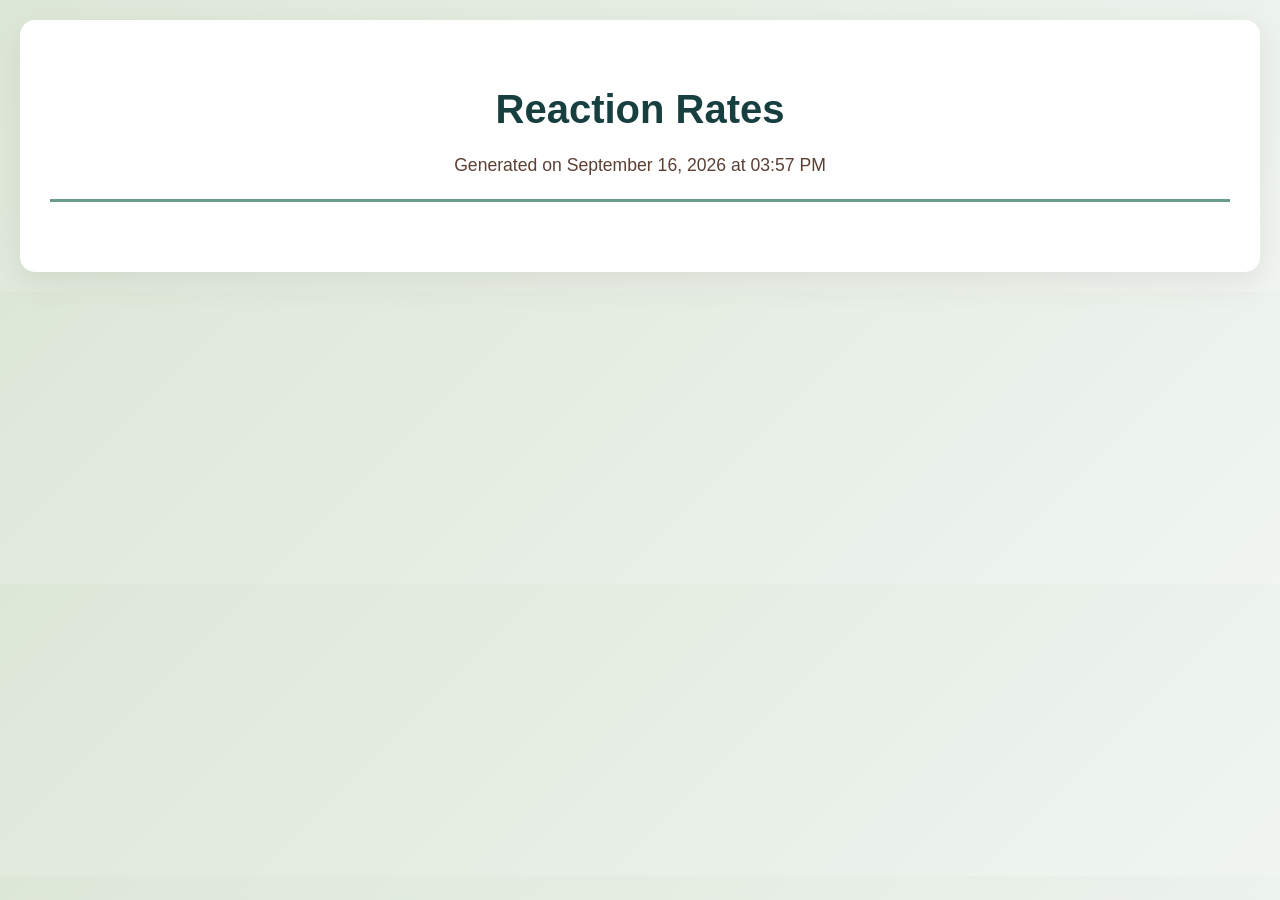
<file: SOUP/Outputs/reaction_rates.html>
<!DOCTYPE html>
<html lang="en">
<head>
    <meta charset="UTF-8">
    <meta name="viewport" content="width=device-width, initial-scale=1.0">
    <title>Chemical Reaction Rates Analysis</title>
    <style>
        :root {
            --primary-light: #DDE7D8;
            --primary-medium: #6C9A8B;
            --primary-dark: #173F3F;
            --accent-brown: #5C4033;
            --accent-orange: #F37B3A;
            --production-green: #27ae60;
            --loss-red: #e74c3c;
        }

        body {
            font-family: 'Segoe UI', -apple-system, BlinkMacSystemFont, sans-serif;
            line-height: 1.6;
            color: var(--primary-dark);
            background: linear-gradient(135deg, var(--primary-light) 0%, #f0f5f1 100%);
            margin: 0;
            padding: 20px;
        }
        
        .container {
            max-width: 1200px;
            margin: 0 auto;
            background: white;
            border-radius: 15px;
            box-shadow: 0 10px 30px rgba(92, 64, 51, 0.1);
            padding: 30px;
        }
        
        .header {
            text-align: center;
            margin-bottom: 40px;
            padding-bottom: 20px;
            border-bottom: 3px solid var(--primary-medium);
        }
        
        h1 {
            color: var(--primary-dark);
            font-size: 2.5em;
            margin-bottom: 10px;
        }
        
        .subtitle {
            color: var(--accent-brown);
            font-size: 1.1em;
        }
        
        .time-section {
            margin: 40px 0;
            border: 1px solid var(--primary-light);
            border-radius: 10px;
            overflow: hidden;
            box-shadow: 0 4px 6px rgba(23, 63, 63, 0.1);
        }
        
        .time-header {
            background: linear-gradient(135deg, var(--primary-medium), var(--primary-dark));
            color: white;
            padding: 15px 25px;
            font-size: 1.3em;
            font-weight: 600;
        }
        
        .species-grid {
            display: grid;
            grid-template-columns: repeat(auto-fit, minmax(350px, 1fr));
            gap: 20px;
            padding: 20px;
            background: #f8faf9;
        }
        
        .species-card {
            background: white;
            border-radius: 8px;
            padding: 20px;
            box-shadow: 0 2px 8px rgba(23, 63, 63, 0.08);
            border-left: 4px solid var(--primary-medium);
        }
        
        .species-name {
            font-size: 1.2em;
            font-weight: 600;
            color: var(--primary-dark);
            margin-bottom: 10px;
        }
        
        .rate-info {
            display: flex;
            justify-content: space-between;
            align-items: center;
            margin-bottom: 15px;
        }
        
        .concentration {
            color: var(--accent-brown);
            font-size: 0.9em;
        }
        
        .net-rate {
            font-weight: 600;
            font-size: 1.1em;
            padding: 5px 12px;
            border-radius: 20px;
        }
        
        .rate-positive {
            background: #d5f4e6;
            color: var(--production-green);
        }
        
        .rate-negative {
            background: #fadbd8;
            color: var(--loss-red);
        }
        
        .rate-zero {
            background: var(--primary-light);
            color: var(--accent-brown);
        }
        
        .reactions-section {
            margin-top: 15px;
        }
        
        .reaction-item {
            margin: 8px 0;
            padding: 15px;
            border-radius: 8px;
            font-size: 0.9em;
            border-left: 4px solid;
        }
        
        .production {
            background: linear-gradient(90deg, #e8f8f2, #f0fbf5);
            border-left-color: var(--production-green);
        }
        
        .loss {
            background: linear-gradient(90deg, #fdeaea, #fef2f2);
            border-left-color: var(--loss-red);
        }
        
        .reaction-rate {
            font-weight: 600;
            float: right;
            padding: 2px 8px;
            border-radius: 4px;
            font-size: 0.85em;
        }
        
        .production .reaction-rate {
            background: var(--production-green);
            color: white;
        }
        
        .loss .reaction-rate {
            background: var(--loss-red);
            color: white;
        }
        
        .reaction-equation {
            color: var(--accent-brown);
            font-size: 0.85em;
            margin-top: 8px;
            font-family: 'Courier New', monospace;
            background: rgba(255,255,255,0.5);
            padding: 5px 8px;
            border-radius: 4px;
        }
        
        .chemical-equation {
            color: var(--primary-dark);
            font-weight: 500;
            margin-top: 5px;
            font-size: 0.9em;
        }
        
        .summary-stats {
            display: grid;
            grid-template-columns: repeat(auto-fit, minmax(200px, 1fr));
            gap: 20px;
            margin: 30px 0;
            padding: 20px;
            background: linear-gradient(135deg, var(--primary-light), #eef4ed);
            border-radius: 10px;
        }
        
        .stat-item {
            text-align: center;
        }
        
        .stat-value {
            font-size: 1.5em;
            font-weight: 600;
            color: var(--primary-dark);
        }
        
        .stat-label {
            color: var(--accent-brown);
            font-size: 0.9em;
        }
        
        .toggle-button {
            background: linear-gradient(135deg, var(--primary-medium), var(--primary-dark));
            color: white;
            border: none;
            padding: 10px 16px;
            border-radius: 6px;
            cursor: pointer;
            font-size: 0.9em;
            margin-top: 10px;
            transition: all 0.3s ease;
        }
        
        .toggle-button:hover {
            background: linear-gradient(135deg, var(--primary-dark), var(--accent-brown));
            transform: translateY(-1px);
        }
        
        .reactions-details {
            display: none;
            margin-top: 15px;
        }
        
        .reactions-details.show {
            display: block;
        }
        
        .arrow {
            color: var(--accent-orange);
            font-weight: bold;
            padding: 0 5px;
        }
        
        .equilibrium-arrow {
            color: var(--primary-medium);
            font-weight: bold;
            padding: 0 5px;
        }
    </style>
    <script>
        function toggleReactions(speciesId) {
            const details = document.getElementById(speciesId + '-details');
            const button = document.getElementById(speciesId + '-button');
            
            if (details.classList.contains('show')) {
                details.classList.remove('show');
                button.textContent = 'Show Reactions';
            } else {
                details.classList.add('show');
                button.textContent = 'Hide Reactions';
            }
        }
    </script>
</head>
<body>
    <div class="container">
        <div class="header">
            <h1>Reaction Rates</h1>
            <div class="subtitle">Generated on September 16, 2026 at 03:57 PM</div>
        </div>
</file>
